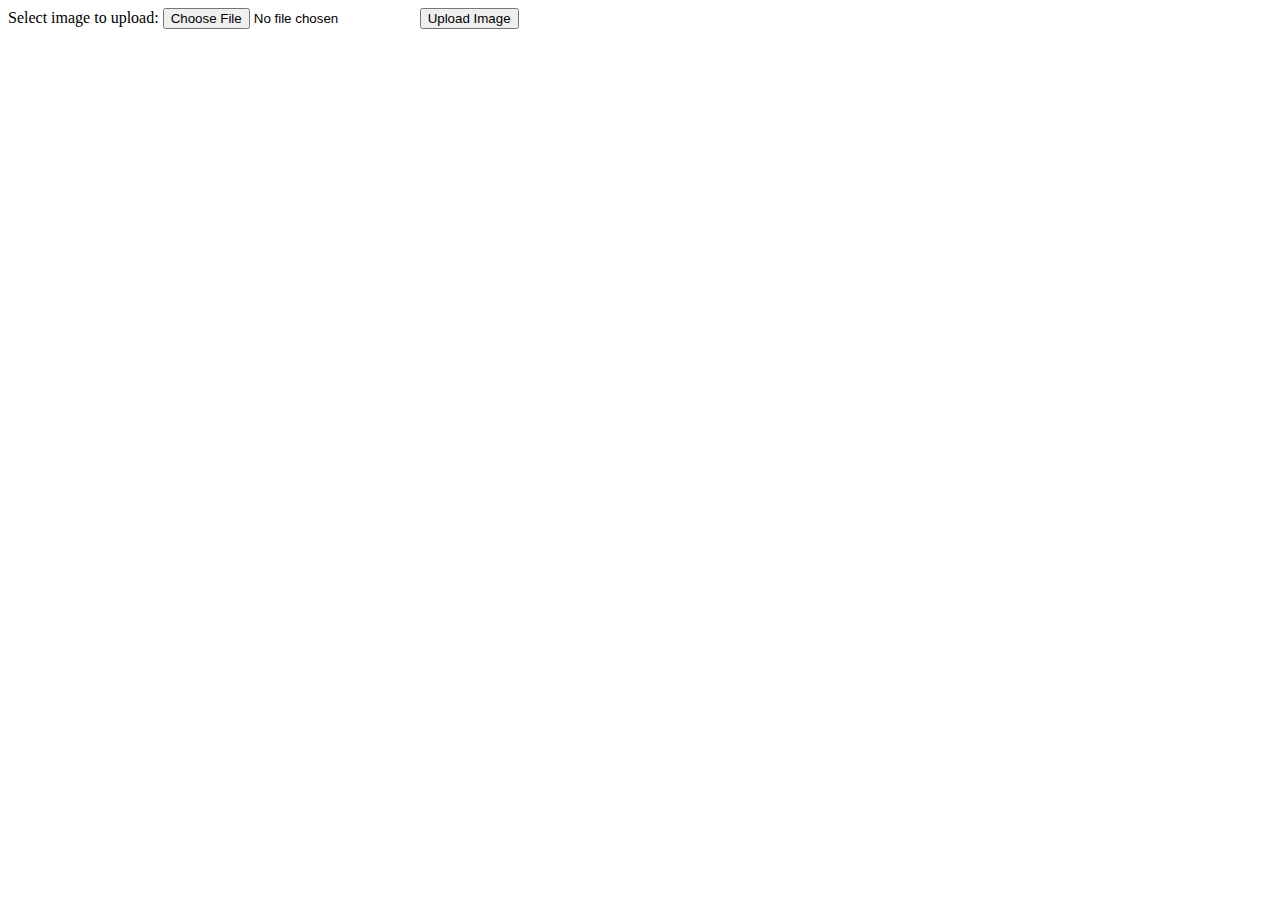
<file: static/upload.html>
<!DOCTYPE html>
<html>
<head lang="en">
    <meta charset="UTF-8">
    <title></title>
</head>
<body>
    <form action="/upload" method="post" enctype="multipart/form-data">
        Select image to upload:
        <input type="file" name="fileToUpload" id="fileToUpload">
        <input type="submit" value="Upload Image" name="submit">
    </form>

</body>
</html>
</file>
